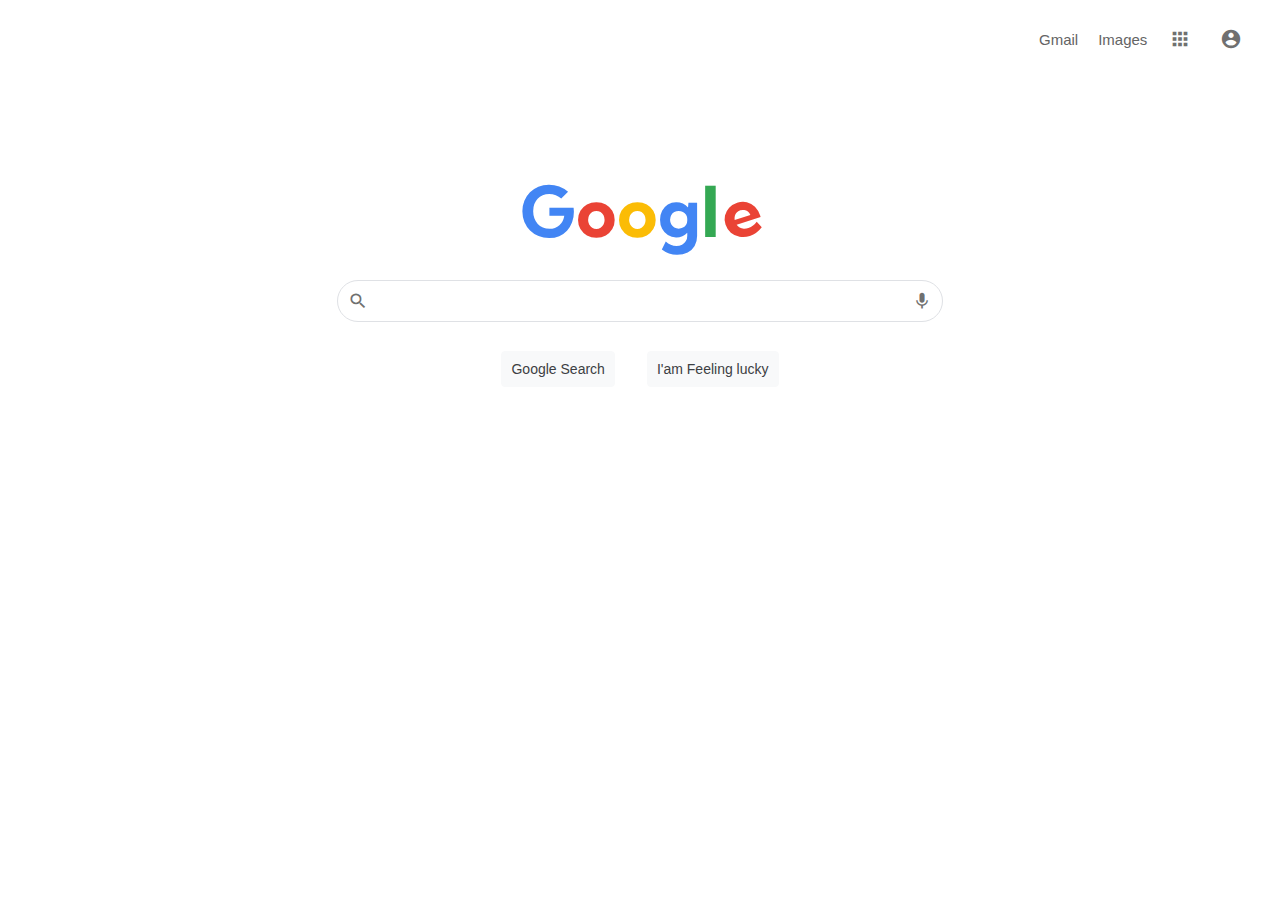
<file: index.html>
<html lang="en">
<head>
    <meta charset="UTF-8">
    <meta http-equiv="X-UA-Compatible" content="IE=edge">
    <meta name="viewport" content="width=device-width, initial-scale=1.0">
    <title>Google</title>
    <link rel="shortcut icon" href="https://upload.wikimedia.org/wikipedia/commons/2/2d/Google-favicon-2015.png">
    <link href="https://fonts.googleapis.com/css2?family=Kumbh+Sans:wght@600&family=Manjari&family=Padauk&family=Rubik&family=Varela+Round&display=swap" rel="stylesheet">
    <link href="https://fonts.googleapis.com/icon?family=Material+Icons"
      rel="stylesheet">
      <link rel="stylesheet" href="style.css">
</head>
<body>
    <div class="header">
        <a href="https://mail.google.com/" target="_blank">Gmail</a>
        <a href="https://www.google.co.in/imghp?hl=en&tab=ri&authuser=0&ogbl">Images</a>
        <a href="https://workspace.google.com/" target="_blank" class="aapp">
            <span class="material-icons" id="app">
                apps
                </span>
        </a>
        
            <a href="https://www.google.com/account/about/" target="_blank" class="aacc">
                <span class="material-icons" id="acc">
                    account_circle
                    </span>
            </a>
            
    </div>
    
    <h1> <span style="color: #4285F4">G</span><span style="color: #EA4335">o</span><span style="color: #FBBC05">o</span><span style="color: #4285F4">g</span><span style="color: #34A853">l</span><span style="color: #EA4335; transform: rotate(-18deg);">e</span> </h1>
    
        <div class="searchBox">
            <span class="material-icons">
                search
                </span>
            <input type="text">
            <span class="material-icons">
                mic
                </span>
            </div>
            <div class="but">
                <a href="https://www.google.com/" target="_blank">
                    <button>Google Search</button>
                </a>
            <a href="https://www.google.com/doodles" target="_blank">
                <button >I'am Feeling lucky</button>
            </a>
            
            </div> 
            
</body>
</html>
</file>
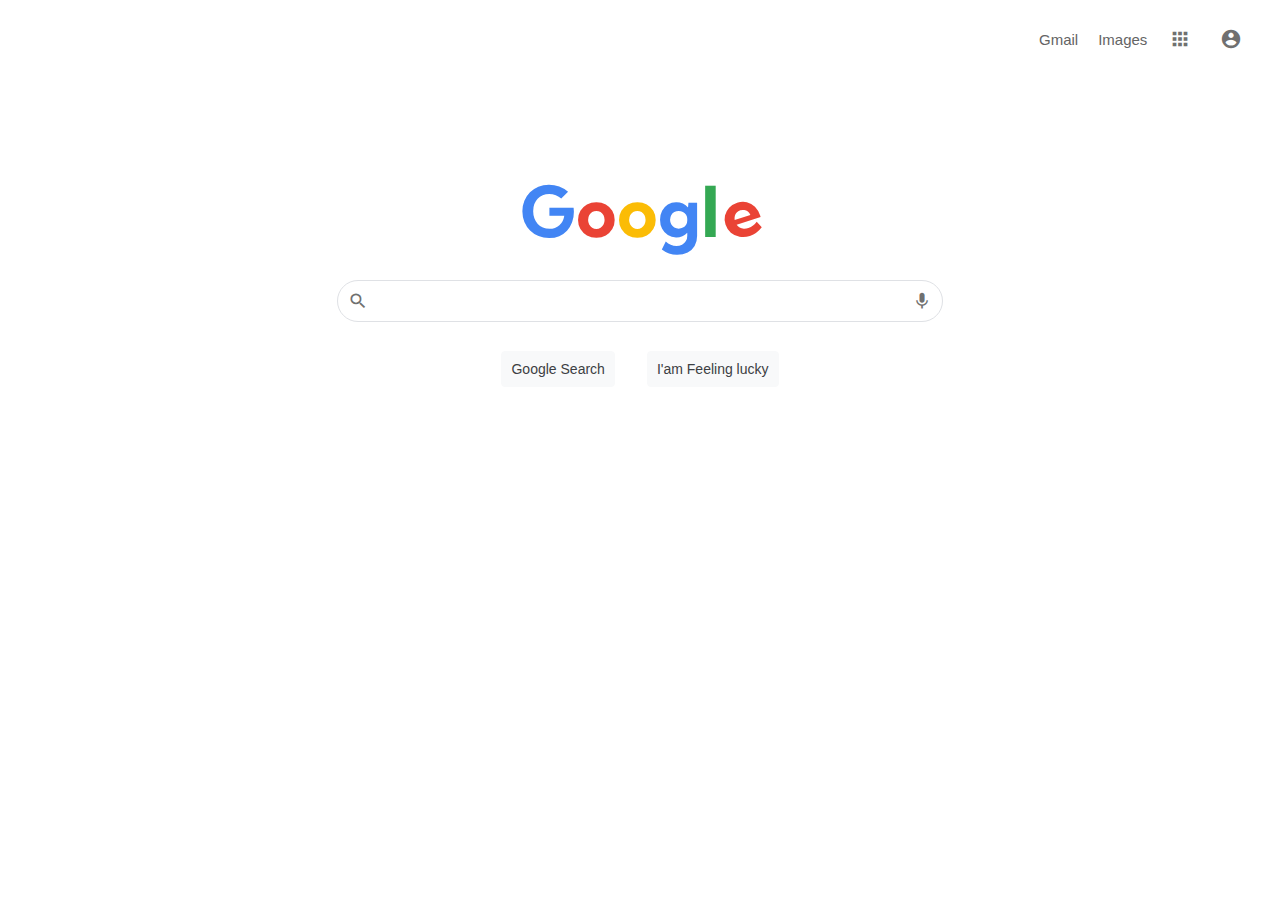
<file: google.html>
<html lang="en">
<head>
    <meta charset="UTF-8">
    <meta http-equiv="X-UA-Compatible" content="IE=edge">
    <meta name="viewport" content="width=device-width, initial-scale=1.0">
    <title>Google</title>
    <link rel="shortcut icon" href="https://upload.wikimedia.org/wikipedia/commons/2/2d/Google-favicon-2015.png">
    <link href="https://fonts.googleapis.com/css2?family=Kumbh+Sans:wght@600&family=Manjari&family=Padauk&family=Rubik&family=Varela+Round&display=swap" rel="stylesheet">
    <link href="https://fonts.googleapis.com/icon?family=Material+Icons"
      rel="stylesheet">
      <link rel="stylesheet" href="style.css">
</head>
<body>
    <div class="header">
        <a href="https://mail.google.com/" target="_blank">Gmail</a>
        <a href="https://www.google.co.in/imghp?hl=en&tab=ri&authuser=0&ogbl">Images</a>
        <a href="https://workspace.google.com/" target="_blank" class="aapp">
            <span class="material-icons" id="app">
                apps
                </span>
        </a>
        
            <a href="https://www.google.com/account/about/" target="_blank" class="aacc">
                <span class="material-icons" id="acc">
                    account_circle
                    </span>
            </a>
            
    </div>
    
    <h1> <span style="color: #4285F4">G</span><span style="color: #EA4335">o</span><span style="color: #FBBC05">o</span><span style="color: #4285F4">g</span><span style="color: #34A853">l</span><span style="color: #EA4335; transform: rotate(-18deg);">e</span> </h1>
    
        <div class="searchBox">
            <span class="material-icons">
                search
                </span>
            <input type="text">
            <span class="material-icons">
                mic
                </span>
            </div>
            <div class="but">
                <a href="https://www.google.com/" target="_blank">
                    <button>Google Search</button>
                </a>
            <a href="https://www.google.com/doodles" target="_blank">
                <button >I'am Feeling lucky</button>
            </a>
            
            </div> 
            
</body>
</html>
</file>
<file: style.css>
.header{
    display: flex;
    justify-content: end;
    padding: 1%;
}
a,#app,#acc{
    padding: 7px;
}
a{
    font-size: 15px;
    font-weight: 400;
    text-decoration: none;
    color: rgb(100, 100, 100);
    font-family: arial,sans-serif;
    padding: 10px;
}
#app,#acc{
    /* padding-top: 0px; */
    font-size: 22px;
}
.aapp,.aacc{
    padding-top: 0%;
    padding-left: 5px;
}
#app:hover,#acc:hover{
    cursor: pointer;
    color: #5f6368;
    background-color: #e9e9e9;
    border-radius: 60%;
}
a:hover{
    text-decoration: underline;
}
h1{
    display: flex;
    justify-content: center;
    font-family: 'Kumbh Sans', sans-serif;
    font-size: 70px;
    margin-bottom: 2%;
    margin-top: 7%;
}
h1:hover{
    cursor: default;
}
.searchBox{
    
    display: flex;
    justify-content: space-between;
    border: 1px solid #dfe1e5;
    padding: 10px;
    width: fit-content;
    margin: auto;
    border-radius: 24px;
    width: auto;
    max-width: 584px;
}

input{
    width: 90%;
    height: 20px;
    border: none;
    outline: none;
}
.searchBox:hover{
    box-shadow: 1px 1px 1px 1px #dfe1e5;
}
.material-icons{
    color: rgb(112, 112, 112);
    font-size: 20px;
}
.but{
    margin-top: 1%;
    display: flex;
    justify-content: center;
}
button{
    font-family: arial,sans-serif;
    font-size: 14px;
    color: #3c4043;
    background-color: #f8f9fa;
    margin: 6px;
    padding: 9px;
    border: 1px solid #f8f9fa;
    border-radius: 4px;
    height: 36px;
}
button:hover{
    cursor: pointer;
    box-shadow: 0 1px 1px rgb(0 0 0 / 10%);
    background-color: #f8f9fa;
    border: 1px solid #dadce0;
}
</file>
